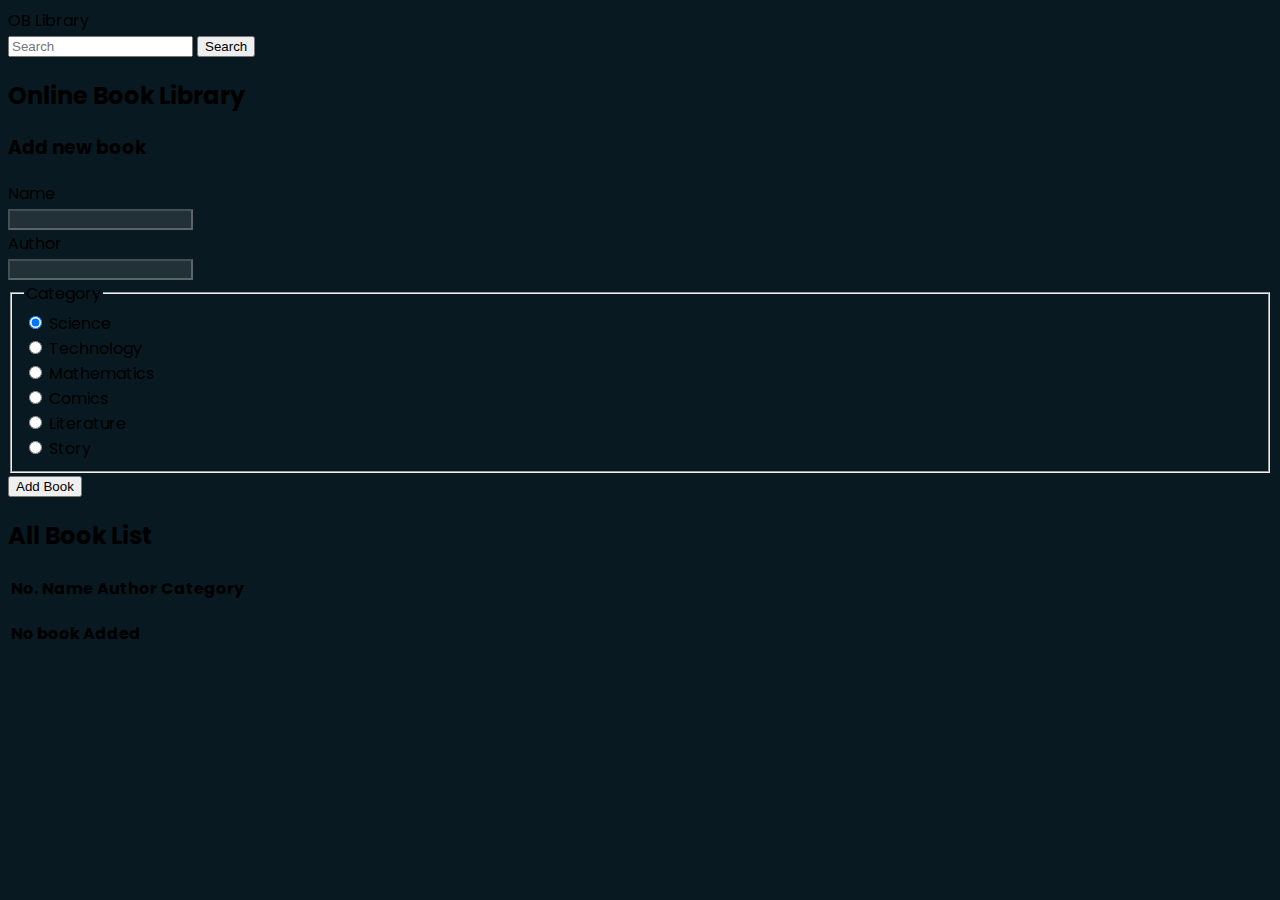
<file: index.html>
<!DOCTYPE html>
<html lang="en">

<head>
    <!-- Required meta tags -->
    <meta charset="utf-8" />
    <meta name="viewport" content="width=device-width, initial-scale=1" />

    <!-- Bootstrap CSS -->
    <link href="https://cdn.jsdelivr.net/npm/bootstrap@5.0.2/dist/css/bootstrap.min.css" rel="stylesheet"
        integrity="sha384-EVSTQN3/azprG1Anm3QDgpJLIm9Nao0Yz1ztcQTwFspd3yD65VohhpuuCOmLASjC" crossorigin="anonymous" />

    <title>Admin Panel - Online Library Store</title>
    <link rel="stylesheet" href="./css/style.css">
</head>

<body>

    <!-- ========== Navigation ========== -->
    <nav class="navbar navbar-dark bg-dark">
        <div class="container-fluid">
            <a class="navbar-brand">OB Library</a>
            <form class="d-flex">
                <input class="form-control me-2 d-none d-sm-block" type="search" placeholder="Search"
                    aria-label="Search" />
                <button class="btn btn-primary d-none d-sm-block" type="submit">Search</button>
            </form>
        </div>
    </nav>

    <!-- ========== Error Message ========== -->
    <div id="msg"></div>

    <!-- ========== Book Information Feild ========== -->
    <div class="container py-5">
        <h2 class="text-center py-3 text-white">Online Book Library</h2>
        <h3 class="mb-3 text-primary">Add new book</h3>
        <form id="libraryForm" class="library-form">
            <div class="row mb-3">
                <label for="bookName" class="col-sm-2 col-form-label text-white">Name</label>
                <div class="col-sm-10">
                    <input type="text" class="form-control" id="bookName">
                </div>
            </div>
            <div class="row mb-3">
                <label for="author" class="col-sm-2 col-form-label text-white">Author</label>
                <div class="col-sm-10">
                    <input type="text" class="form-control" id="author">
                </div>
            </div>
            <fieldset class="row mb-3">
                <legend class="col-form-label col-sm-2 pt-0 text-white">Category</legend>
                <div class="col-sm-10 text-white">
                    <div class="form-check">
                        <input class="form-check-input" type="radio" name="gridRadios" id="science" value="Science"
                            checked>
                        <label class="form-check-label" for="science">
                            Science
                        </label>
                    </div>
                    <div class="form-check">
                        <input class="form-check-input" type="radio" name="gridRadios" id="technology" value="Technology">
                        <label class="form-check-label" for="technology">
                            Technology
                        </label>
                    </div>
                    <div class="form-check">
                        <input class="form-check-input" type="radio" name="gridRadios" id="mathematics" value="Mathematics">
                        <label class="form-check-label" for="mathematics">
                            Mathematics
                        </label>
                    </div>
                    <div class="form-check">
                        <input class="form-check-input" type="radio" name="gridRadios" id="comics" value="Comics">
                        <label class="form-check-label" for="comics">
                            Comics
                        </label>
                    </div>
                    <div class="form-check">
                        <input class="form-check-input" type="radio" name="gridRadios" id="literature" value="Literature">
                        <label class="form-check-label" for="literature">
                            Literature
                        </label>
                    </div>
                    <div class="form-check">
                        <input class="form-check-input" type="radio" name="gridRadios" id="story" value="Story">
                        <label class="form-check-label" for="story">
                            Story
                        </label>
                    </div>
                </div>
            </fieldset>
            <button type="submit" class="btn btn-primary">Add Book</button>
        </form>
    </div>

    <!-- ========== Book List Field ========== -->
    <div class="container pb-5">
        <div id="table">
            <h2 class="pb-2 text-info">All Book List</h2>
            <table class="table text-white">
                <thead>
                  <tr>
                    <th scope="col">No.</th>
                    <th scope="col">Name</th>
                    <th scope="col">Author</th>
                    <th scope="col">Category</th>
                  </tr>
                </thead>
                <tbody id="bookList" class="text-white">
                  <tr id="noBook">
                    <td colspan="4">
                        <p class="text-center text-danger my-2"><strong>No book Added</strong></p>
                    </td>
                  </tr>
                </tbody>
            </table>
        </div>
    </div>

    <script src="https://cdn.jsdelivr.net/npm/@popperjs/core@2.9.2/dist/umd/popper.min.js"
        integrity="sha384-IQsoLXl5PILFhosVNubq5LC7Qb9DXgDA9i+tQ8Zj3iwWAwPtgFTxbJ8NT4GN1R8p"
        crossorigin="anonymous"></script>
    <script src="https://cdn.jsdelivr.net/npm/bootstrap@5.0.2/dist/js/bootstrap.min.js"
        integrity="sha384-cVKIPhGWiC2Al4u+LWgxfKTRIcfu0JTxR+EQDz/bgldoEyl4H0zUF0QKbrJ0EcQF"
        crossorigin="anonymous"></script>
    <script src="./js/app.js"></script>
</body>

</html>
</file>
<file: css/style.css>
@import url('https://fonts.googleapis.com/css2?family=Poppins:wght@400;500;600;700&display=swap');

body{
    background: #091921;
    font-family: 'Poppins', sans-serif;
}
.library-form input,
.library-form input:focus{
    background: rgba(255, 255, 255, 0.1);
    border-color: rgba(255, 255, 255, 0.25);
    color: #fff;
}

::-webkit-scrollbar{
    width: 0.6rem;
    background: rgba(255, 255, 255, 0.5);
}
::-webkit-scrollbar-thumb{
    background: rgba(0, 0, 0, 0.5);
}
</file>
